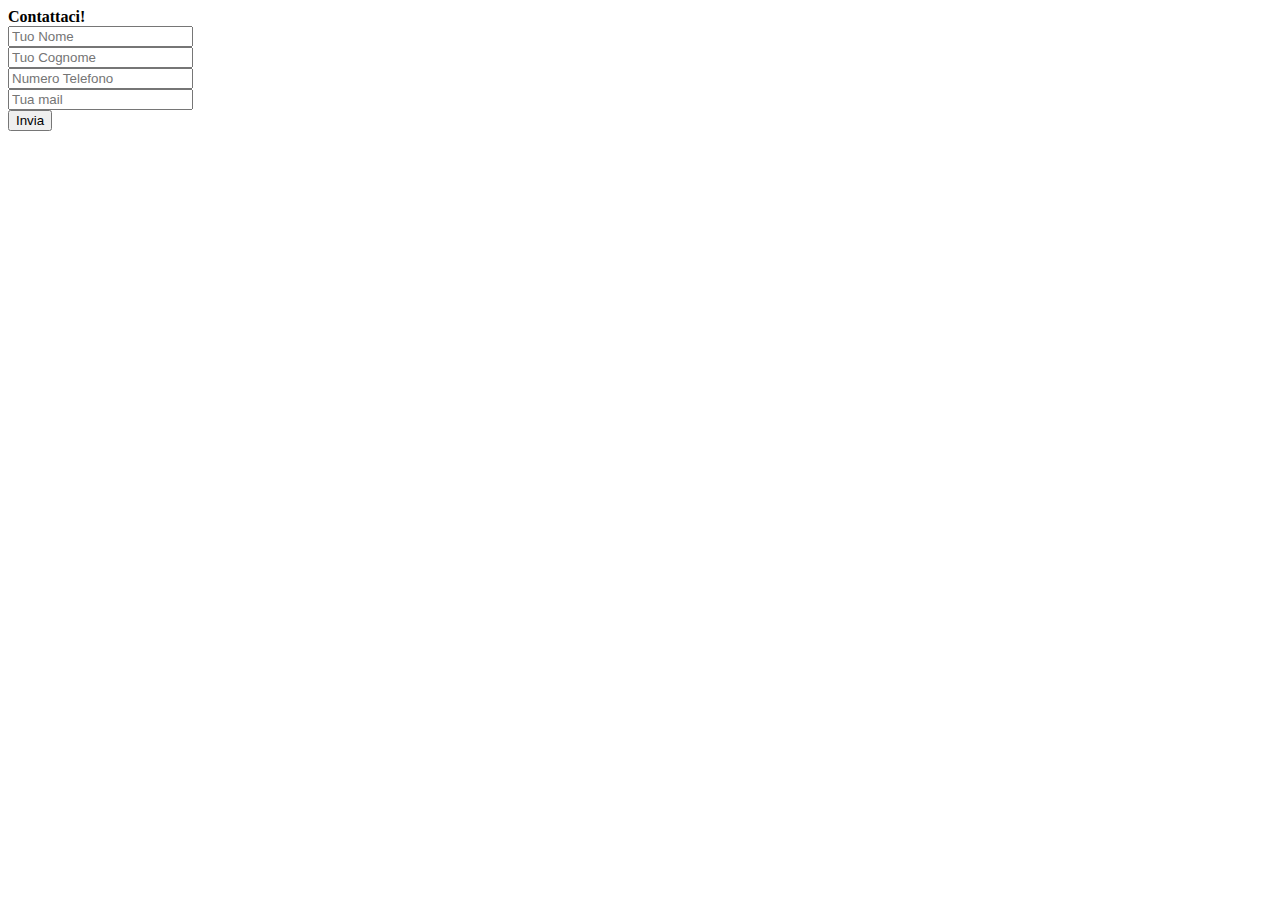
<file: index.html>
<!DOCTYPE html>
<html>
<head><title>Prova </title></head>

<body>
  <strong>Contattaci!</strong>
  <form>
   <div>
    <input type="text" name="Nome" placeholder="Tuo Nome" required minlength="2">
   </div>
  <div>
    <input type="text" name="Cognome" placeholder="Tuo Cognome" required minlength="2">
  </div>
  <div>
    <input type="number" name="Telefono" placeholder="Numero Telefono" required>
  </div>
  <div>
    <input type="email" name="email" placeholder="Tua mail" required>
  </div>
  <div>
    <input type="submit" value="Invia">
  </div>
  </form>
</body>




</html>
</file>
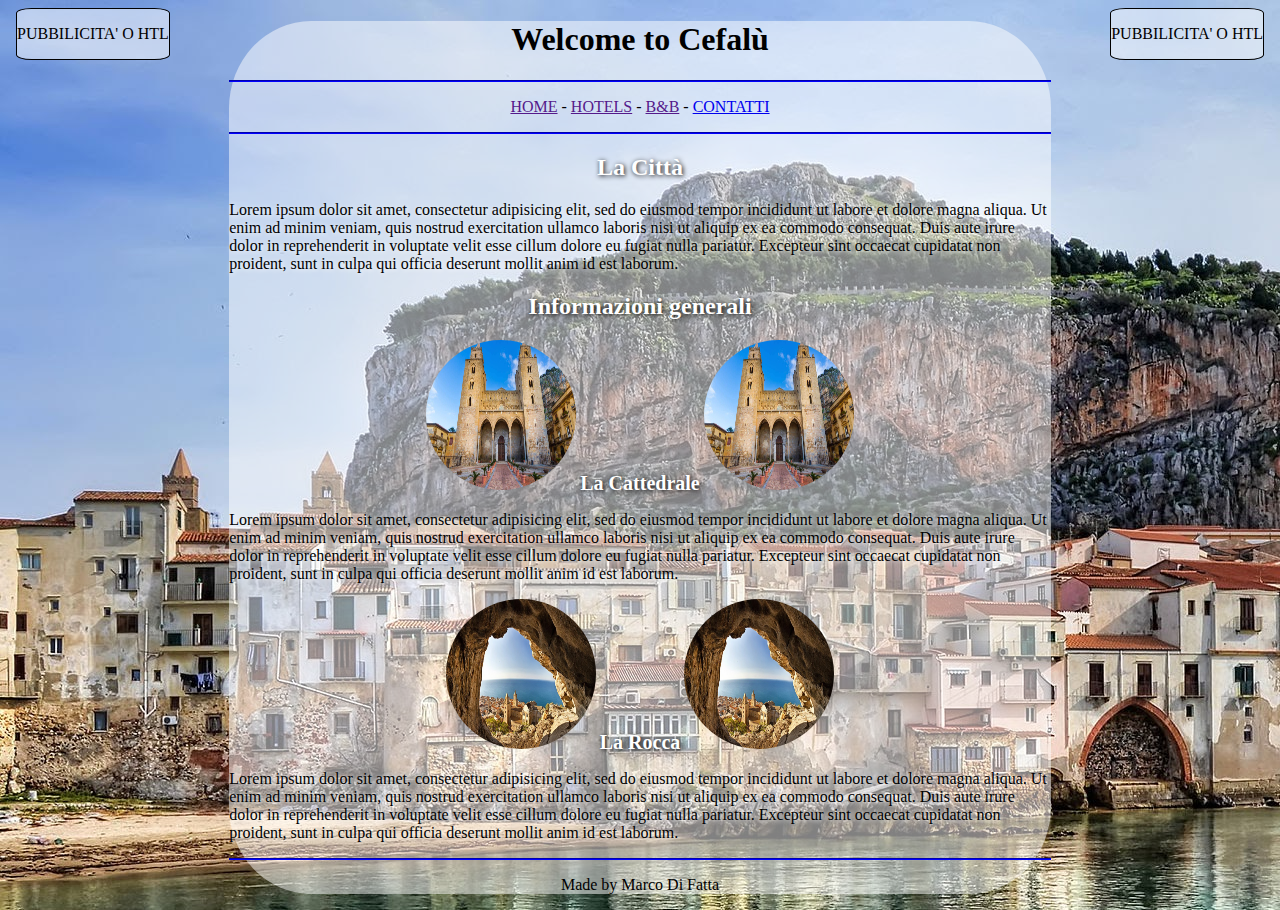
<file: Progetto Cefalù/index.html>
<!DOCTYPE html>
<html lang="it" dir="ltr">
  <head>
    <meta charset="utf-8">
    <title>Welcome to Cefalù</title>
    <link rel="stylesheet" href="style.css">
  </head>
  <body>
    <!-- Left container per mettere pubblicità o menù -->
    <div class="left-container">
      <p>PUBBILICITA' O HTL</p>
    </div>
    <!-- Right container per mettere pubblicità o menù -->
    <div class="right-container">
      <p>PUBBILICITA' O HTL</p>
    </div>
    <!-- container per mettere tutto il sito -->
    <div class="container">
      <header>
        <h1>Welcome to Cefalù</h1>
        <hr>
      </header>
      <nav>
        <p><a href="">HOME</a> - <a href="">HOTELS</a> - <a href="">B&B</a> - <a href="contatti.html">CONTATTI</a></p>
        <hr>
      </nav>
      <main>
        <!-- La Città -->
        <div class="sottotitoli">
          <h2>La Città</h2>
        </div>
        <div class="paragrafo">
          <p>Lorem ipsum dolor sit amet, consectetur adipisicing elit, sed do eiusmod tempor incididunt ut labore et dolore magna aliqua. Ut enim ad minim veniam, quis nostrud exercitation ullamco laboris nisi ut aliquip ex ea commodo consequat. Duis aute irure dolor in reprehenderit in voluptate velit esse cillum dolore eu fugiat nulla pariatur. Excepteur sint occaecat cupidatat non proident, sunt in culpa qui officia deserunt mollit anim id est laborum.</p>
        </div>

        <div class="SubMenu">
            <span id="info"><h2>Informazioni generali</h2></span>
        <!-- Informazioni Città -->
          <div class="sottotitoli">
            <img class="descrizioni" src="img/cattedrale.jpg" alt="">
            <span class="TestoSottotitoli">La Cattedrale</span>
            <img class="descrizioni" src="img/cattedrale.jpg" alt="">
        </div>
          <div class="paragrafo">
          <p>Lorem ipsum dolor sit amet, consectetur adipisicing elit, sed do eiusmod tempor incididunt ut labore et dolore magna aliqua. Ut enim ad minim veniam, quis nostrud exercitation ullamco laboris nisi ut aliquip ex ea commodo consequat. Duis aute irure dolor in reprehenderit in voluptate velit esse cillum dolore eu fugiat nulla pariatur. Excepteur sint occaecat cupidatat non proident, sunt in culpa qui officia deserunt mollit anim id est laborum.</p>
        </div>
        <!-- La Cattedrale -->
          <div class="sottotitoli">
            <img class="descrizioni" src="img/rocca.jpg" alt="">
            <span class="TestoSottotitoli">La Rocca</span>
            <img class="descrizioni" src="img/rocca.jpg" alt="">
          </div>
          <div class="paragrafo">
            <p>Lorem ipsum dolor sit amet, consectetur adipisicing elit, sed do eiusmod tempor incididunt ut labore et dolore magna aliqua. Ut enim ad minim veniam, quis nostrud exercitation ullamco laboris nisi ut aliquip ex ea commodo consequat. Duis aute irure dolor in reprehenderit in voluptate velit esse cillum dolore eu fugiat nulla pariatur. Excepteur sint occaecat cupidatat non proident, sunt in culpa qui officia deserunt mollit anim id est laborum.</p>
          </div>
      </div>
        <hr>
      </main>
      <footer>
        <p>Made by Marco Di Fatta</p>
      </footer>
    </div>
  </body>
</html>
</file>
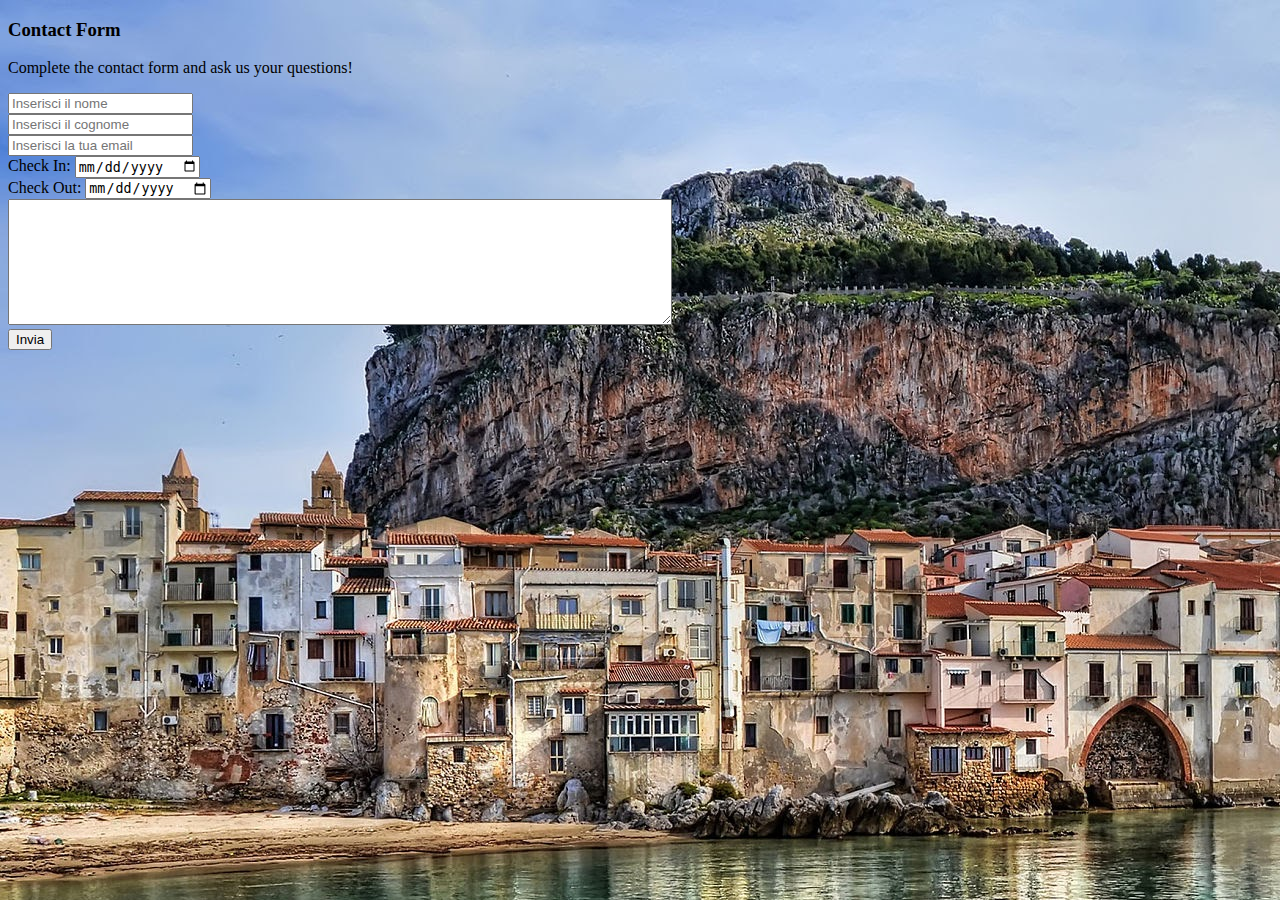
<file: Progetto Cefalù/contatti.html>
<!DOCTYPE html>
<html lang="it" dir="ltr">
  <head>
    <meta charset="utf-8">
    <title>Contattaci!</title>
    <link rel="stylesheet" href="style.css">
  </head>
  <body>
    <header>
    <h3>Contact Form</h3>
    </header>
    <main>
      <p>Complete the contact form and ask us your questions!</p>
    </main>

    <form class="" action="index.html" method="post">
      <div class="">
        <input type="text" name="Nome" value="" placeholder="Inserisci il nome" required minlength="2">
      <div>
      <div class="">
        <input type="text" name="Cognome" value="" placeholder="Inserisci il cognome" required minlength="2">
      </div>
      <div class="">
        <input type="email" name="email" value="" placeholder="Inserisci la tua email">
      </div>
      <div class="">
        <label for="">Check In:</label>
        <input type="date" name="Check in" value="" placeholder="Data check In">
      </div>
      <div class="">
        <label for="">Check Out:</label>
        <input type="date" name="Check in" value="" placeholder="Data check In">
      </div>
      <div class="">
        <textarea name="richiesta" rows="8" cols="80"></textarea>
      </div>
      <div class="">
        <input type="submit" name="" value="Invia">
      </div>
    </form>
  </body>
</html>
</file>
<file: Progetto Cefalù/style.css>
body{
  background-image: url("img/sfondo.jpg");
}
.container{
  background-color: rgba(255,255,255,0.5);
  border-radius: 10%; <!-- fa il bordo smussato -->
  border: 1px solid black;
  margin:auto;
  width: 65%;
  height: 80%;
  text-align: center;
}

.left-container{
  border-radius: 10%; <!-- fa il bordo smussato -->
  margin-top: 13px;
  border: 1px solid black;
  text-align: left;
  position: absolute;
  top: 8px;
  left: 16px;
  background-color: rgba(255,255,255,0.5);
}

.right-container{
  border-radius: 10%; <!-- fa il bordo smussato -->
  margin-top: 13px;
  border: 1px solid black;
  position: absolute;
  top: 8px;
  right: 16px;
  background-color: rgba(255,255,255,0.5);
}

.sottotitoli{
  color: white;
  text-shadow: 1px 1px 5px #000000;
}
hr{
  border-color: blue;
}
.paragrafo{
  text-align: left;
  font-size: 16px;
  text-shadow: 1px 1px 5px #FFFFFF;
}

.TestoSottotitoli{
  font-size: 20px;
  text-align: center;
  height: 50%;
  width: 50%;
  font-weight: bold;

}

.descrizioni{
height: 150px;
width: 150px;
border-radius: 50%;
}

#info{
  color: white;
  text-shadow: 1px 1px 5px #000000;
}
</file>
